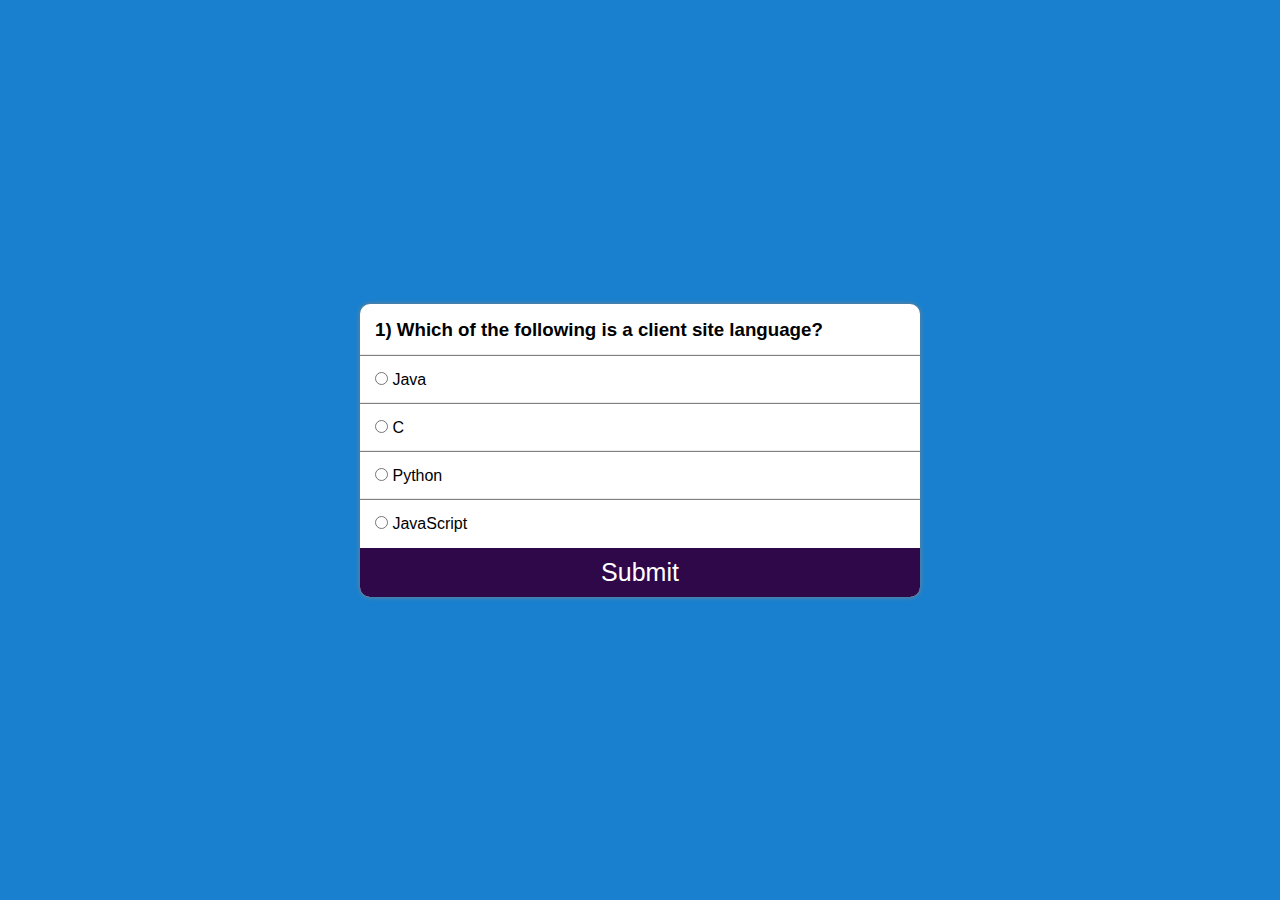
<file: quiz app/index.html>
<!DOCTYPE html>
<html lang="en">

<head>
    <meta charset="UTF-8">
    <meta http-equiv="X-UA-Compatible" content="IE=edge">
    <meta name="viewport" content="width=device-width, initial-scale=1.0">
    <title>Document</title>
    <link rel="stylesheet" href="css/custom.css" />
</head>

<body>
    <section class="main">

        <div class="container">
            <div class="col">
                <h3 id="questionBox">
                    1) Lorem ipsum dolor sit amet, consectetur adipisicing elit Debitis?
                </h3>
            </div>
            <div class="col box">
                <input name="option" type="radio" id="first" value="a" required>
                <label for="first">Testing 1</label>
            </div>
            <div class="col box">
                <input name="option" type="radio" id="second" value="b" required>
                <label for="second">Testing 2</label>
            </div>
            <div class="col box">
                <input name="option" type="radio" id="third" value="c" required>
                <label for="third">Testing 3</label>
            </div>
            <div class="col box">
                <input name="option" type="radio" id="fourth" value="d" required>
                <label for="fourth">Testing 4</label>
            </div>
            <button id="submit">Submit</button>
        </div>

    </section>
    <script src="js/app.js"></script>
</body>

</html>
</file>
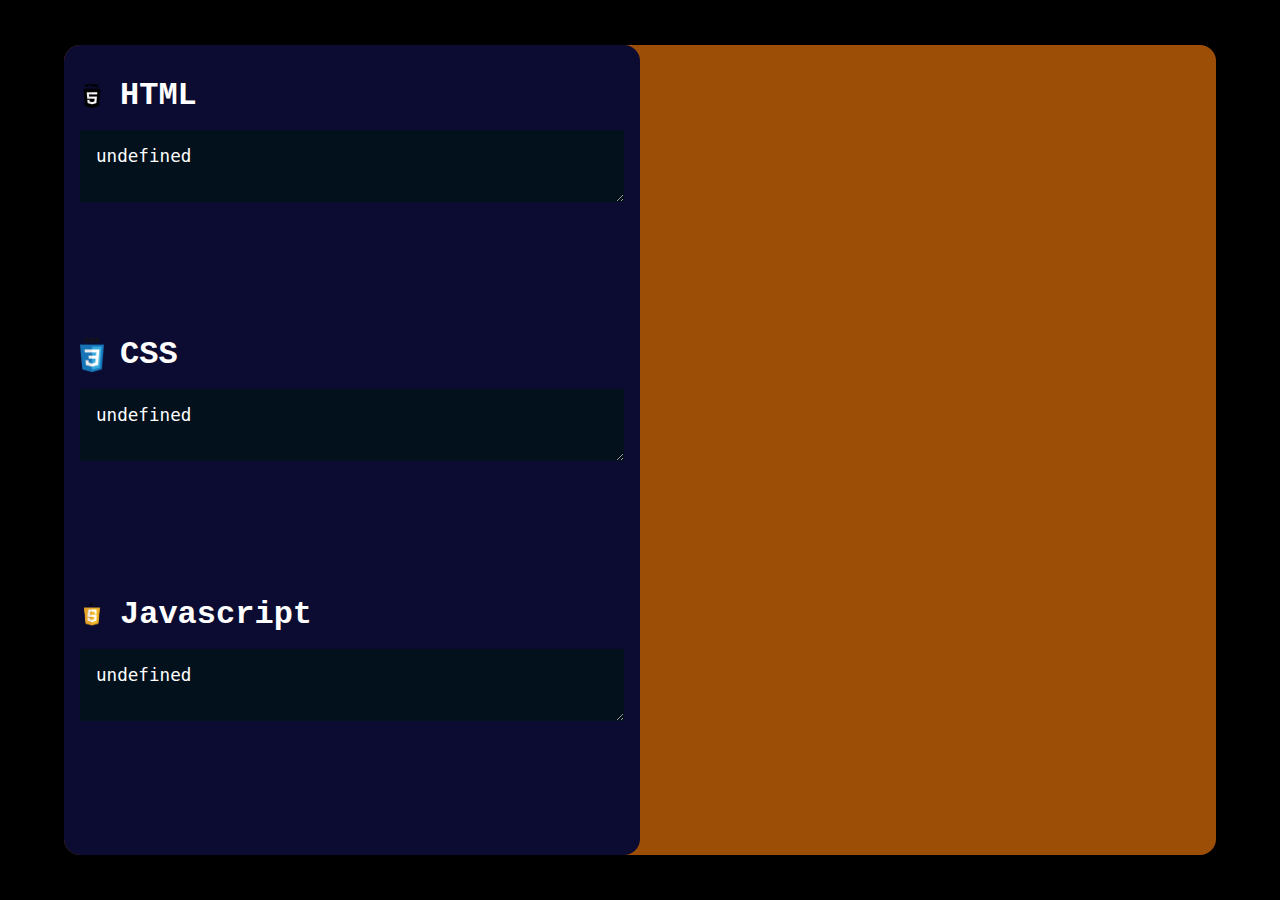
<file: code/code.html>
<!DOCTYPE html>
<html lang="en">
<head>
    <meta charset="UTF-8">
    <meta http-equiv="X-UA-Compatible" content="IE=edge">
    <meta name="viewport" content="width=device-width, initial-scale=1.0">
    <title>CODE EDITOR</title>
    <link href="des.css" rel="stylesheet">
</head>
<body>


    <div class="code-editor">
        <div class="code">
            <div class="html-code">
                <h1><img src="html.png" alt="html">HTML</h1>
                <textarea ></textarea>
            </div>
            <div class="css-code">
                <h1><img src="css.png" alt="css">CSS</h1>
                <textarea ></textarea>
            </div>
            <div class="js-code">
                <h1><img src="js.png" alt="js">Javascript</h1>
                <textarea ></textarea>
            </div>
           
        </div>
         <iframe  id="result"></iframe>
    </div>
    <script src="simple.js" ></script>
    
</body>
</html>
</file>
<file: quiz app/css/custom.css>
* {
    padding: 0;
    margin: 0;
    box-sizing: border-box;
    font-family: 'Poppins', sans-serif;
}

@import url('https://fonts.googleapis.com/css2?family=Poppins:wght@100&display=swap');
.main {
    width: 100%;
    height: 100vh;
    display: flex;
    justify-content: center;
    align-items: center;
    background-color: rgb(24, 128, 207);
}

.container {
    width: 35rem;
    box-shadow: 0px 0px 5px grey;
    display: flex;
    background-color: white;
    border-radius: 10px;
    overflow: hidden;
    flex-direction: column;
}

.col {
    text-align: justify;
    padding: 15px;
    width: 95%;
}

#submit {
    width: 100%;
    background-color: rgb(47, 8, 73);
    transition: 0.5s;
    color: white;
    outline: none;
    border: none;
    font-size: 25px;
    display: block;
    padding: 10px;
    cursor: pointer;
}

#submit:hover {
    background-color: rgb(34, 6, 53);
}

.box {
    box-shadow: 0px -1px 1px grey;
    width: 100%;
}
</file>
<file: code/des.css>
*{


    margin: 0;
    padding: 0;
    box-sizing: border-box;

}

body{
height: 100vh;
font-family: 'Courier New', Courier, monospace;
background: rgb(0, 0, 0);
display: flex;
justify-content: center;
align-items: center;


}
.code-editor{
    width: 90vw;
    height: 90vh;
    display: grid;
    grid-template-columns: repeat(2,1fr);
    background-color: #9c4e06;
    border-radius: 1rem;
    overflow: hidden;
}

.code{
    
background-color: rgb(12, 12, 50);

padding: 1rem;
border-radius: 0 1rem 1rem 0;
display: grid;
grid-template-rows: repeat(3,1fr);
overflow-y: auto;

}
h1{

    font: 600 1.2rem;
    font-family: 'Courier New', Courier, monospace;
    margin: 1rem 0;
    color: white;
}

.code textarea{

    width: 100%;
    background-color: rgb(3, 17, 29);
    height: calc(100% -4rem);
    border:none;
    padding: 1rem;
    font-size: 1.1rem;
    color: white;
    resize: vertical;

}
.code textarea ::-webkit-scrollbar{
    width: .4rem;
}
.code textarea  ::-webkit-scrollbar-thumb{
    border-radius: .4rem;
    background-color: yellow;
}

#result{
    width: 100%;
    height: 100%;
    border: none;
    
}



h1>img{

width: 1.5rem;
margin-right:1rem;
vertical-align: middle;

}
</file>
